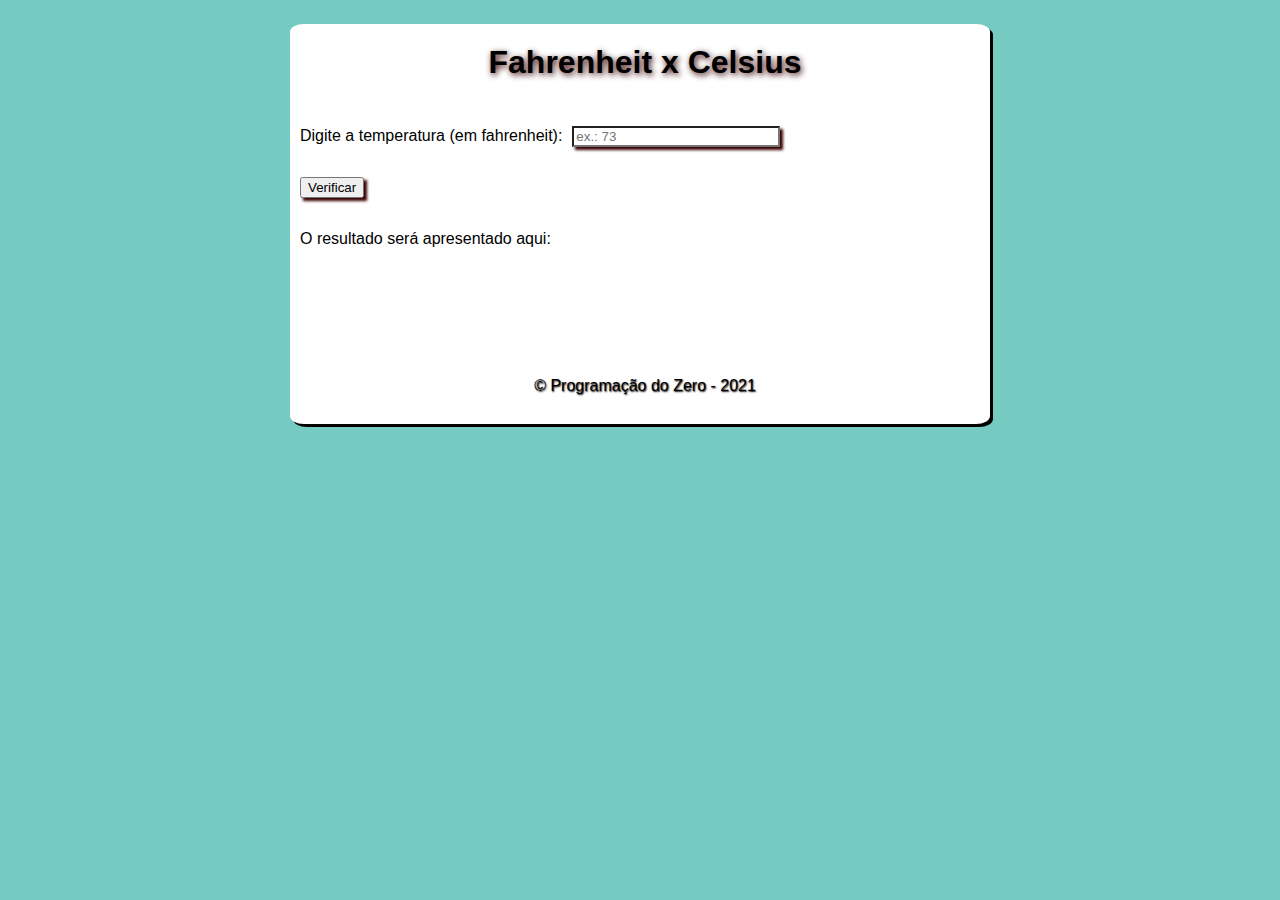
<file: m01-a02-classe-07/index.html>
<!DOCTYPE html>
<html lang="pt-br">
<head>
    <meta charset="UTF-8">
    <meta http-equiv="X-UA-Compatible" content="IE=edge">
    <meta name="viewport" content="width=device-width, initial-scale=1.0">
    <link rel="stylesheet" href="style.css">
    <title>Fahrenheit x Celsius</title>
</head>
<body>
    <div id="caixa">
        <header>
            <h1 id=cabecalho>Fahrenheit x Celsius</h1>
        </header>
        <section>
            <p>Digite a temperatura (em fahrenheit):</p><input type="number" name="fahrenheit" id="fahrenheit" placeholder="ex.: 73"><br>
            <input id='verificar' type="submit" value="Verificar" onclick = verificar()>
            <div id='res'>O resultado será apresentado aqui:
                
            </div>
        </section>
        <footer>
            <p id='rodape'>&copy; Programação do Zero - 2021</p>
        </footer>
    </div>
    <script src="script.js"></script>
</body>
</html>
</file>
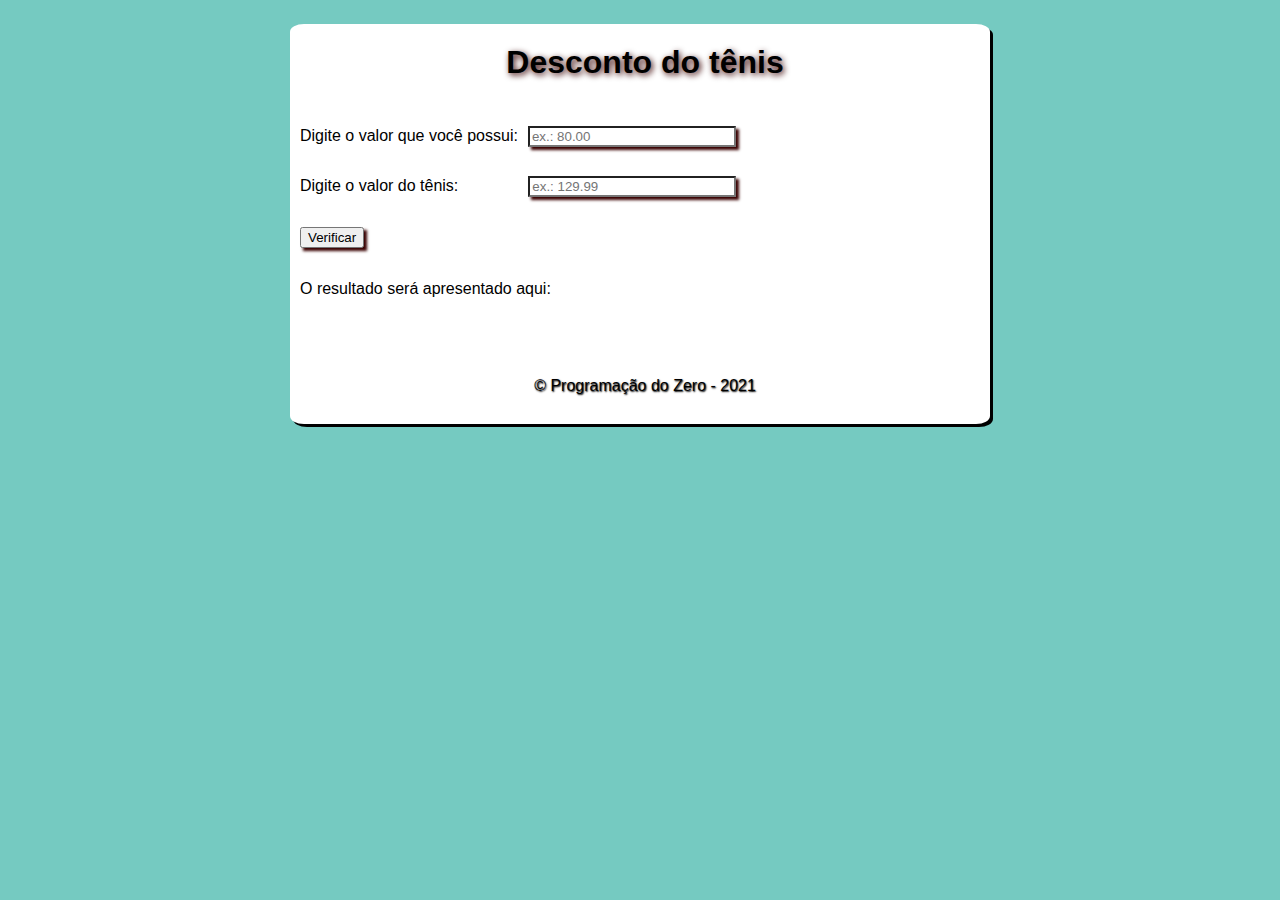
<file: m01-a02-classe-08/index.html>
<!DOCTYPE html>
<html lang="pt-br">
<head>
    <meta charset="UTF-8">
    <meta http-equiv="X-UA-Compatible" content="IE=edge">
    <meta name="viewport" content="width=device-width, initial-scale=1.0">
    <link rel="stylesheet" href="style.css">
    <title>Desconto do tênis</title>
</head>
<body>
    <div id="caixa">
        <header>
            <h1 id=cabecalho>Desconto do tênis</h1>
        </header>
        <section>
            <p>Digite o valor que você possui:</p><input type="number" name="valorEmMaos" id="valorEmMaos" min="0" placeholder="ex.: 80.00"><br>
            <p>Digite o valor do tênis:</p><input type="number" name="valorTenis" id="valorTenis" min="0" placeholder="ex.: 129.99"><br>
            <input id='verificar' type="submit" value="Verificar" onclick = verificar()>
            <div id='res'>O resultado será apresentado aqui:
                
            </div>
        </section>
        <footer>
            <p id='rodape'>&copy; Programação do Zero - 2021</p>
        </footer>
    </div>
    <script src="script.js"></script>
</body>
</html>
</file>
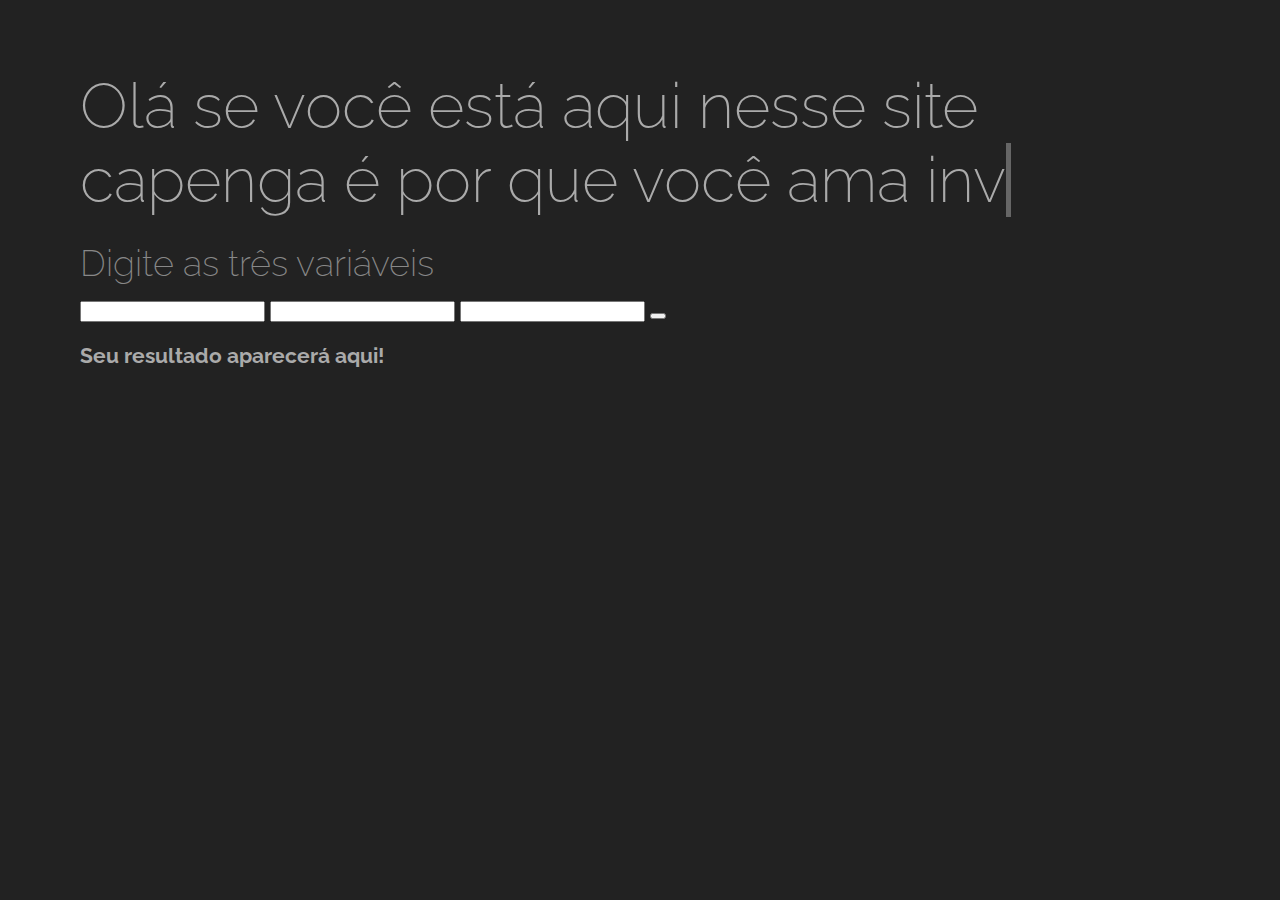
<file: m01-a02-extra-15/index.html>
<!DOCTYPE html>
<html lang="en">
  <head>
    <meta charset="UTF-8" />
    <meta http-equiv="X-UA-Compatible" content="IE=edge" />
    <meta name="viewport" content="width=device-width, initial-scale=1.0" />
    <link
      href="https://fonts.googleapis.com/css?family=Raleway:200,100,400"
      rel="stylesheet"
      type="text/css"
    />
    <link rel="stylesheet" href="style.css" />
    <title>Baskhara I S2 you</title>
  </head>
  <body>
    <h1>
      Olá se você está aqui nesse site capenga é por que você ama
      <span
        class="txt-rotate"
        data-period="2000"
        data-rotate='[ "inventar arte.", "a Cubos Academy.", "editar código feito.", "o curso PdZ.", "Baskhara!" ]'
      ></span>
    </h1>
    <div class="vars">
      <h2>Digite as três variáveis</h2>

      <input type="number" name="varA" id="varA" />
      <input type="number" name="varB" id="varB" />
      <input type="number" name="varC" id="varC" />
      <button type="submit" id="calcule" onclick="calc()"></button>
      <h3 id="h3">Seu resultado aparecerá aqui!</h3>
    </div>
    <script src="firula.js" async></script>
    <script src="index.js"></script>
  </body>
</html>
</file>
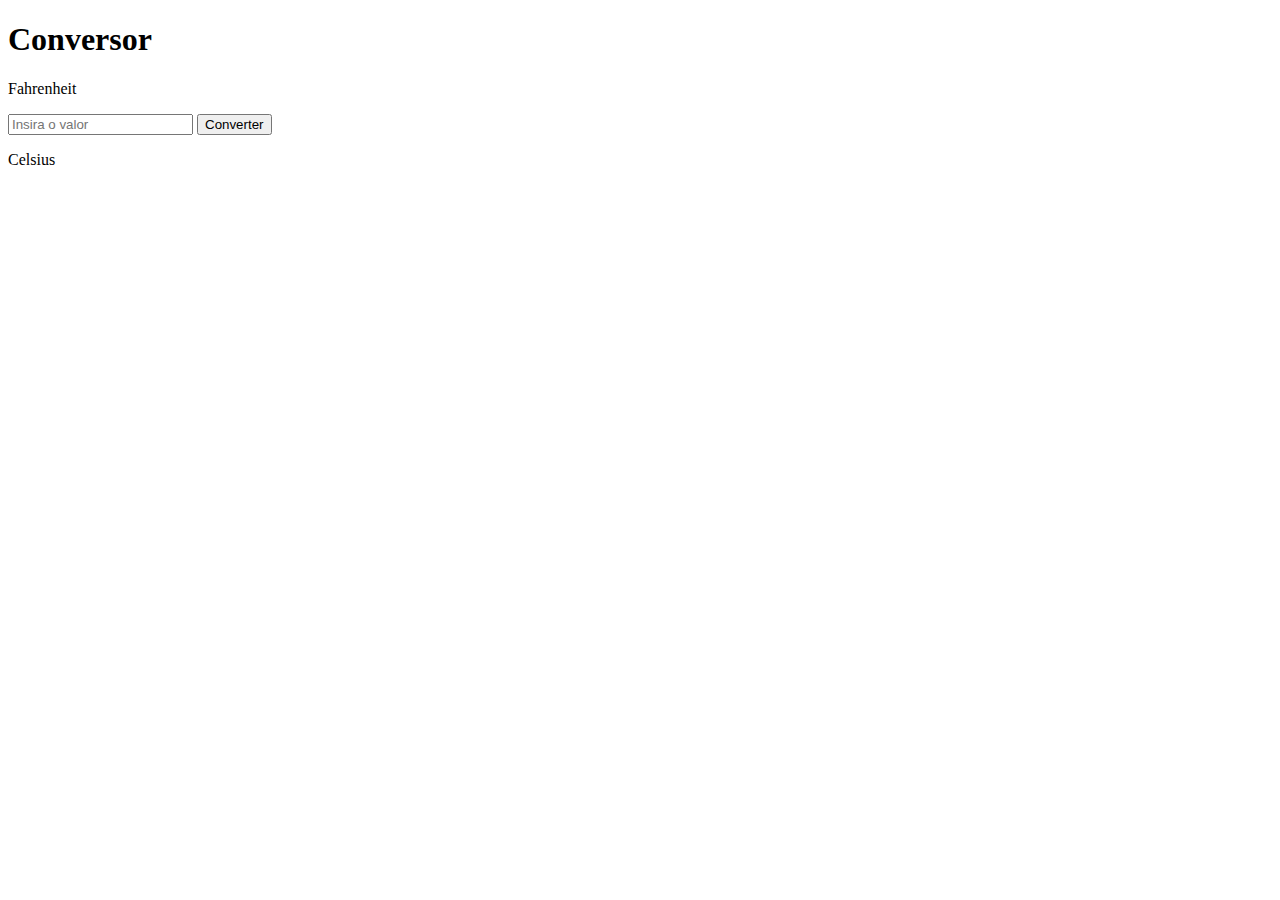
<file: m01-a02-classe-07/project-7/index.html>
<!DOCTYPE html>
<html lang="en">
<head>
    <meta charset="UTF-8">
    <meta http-equiv="X-UA-Compatible" content="IE=edge">
    <meta name="viewport" content="width=device-width, initial-scale=1.0">
    <title>Document</title>
    <script src="./index.js"></script>
</head>
<body>
    <div class="title">
        <h1>Conversor</h1>
    </div>
    <p>Fahrenheit</p>
    <input type="text" id="valor" placeholder="Insira o valor">
    <button onclick="converte()">Converter</button>
    <p>Celsius</p>
    <div id="output"></div>
</body>
</html>
</file>
<file: m01-a02-classe-07/style.css>
body {
    font-family: Arial, Helvetica, sans-serif;
    background-color: rgba(40, 172, 158, 0.644);
    margin: 0px;
    padding: 0px;
}
#caixa {
    width: 700px;
    height: 400px;
    border: normal solid 2px;
    box-shadow: 3px 3px black;
    border-radius: 2%;
    margin: auto;
    margin: 24px auto 24px auto;
    background-color: white;
    padding: 0px;
}
#cabecalho {
    padding-top: 20px;
    margin-left: 10px;
    margin-bottom: 30px;
    text-shadow: .05em .05em .2em rgb(58, 2, 2);
    text-align: center;
}

#fahrenheit {
    margin-left: 10px;
}

section {
    height: 250px;
}
p {
    display: inline-block;
    margin-left: 10px;
}
input {
    margin-left: 5px;
    width: 200px;
    box-shadow: .2em .2em .2em rgb(58, 2, 2);
}
#res {
    margin-top: 16px;
    margin-left: 10px;
}
#verificar {
    width: auto;
    margin-top: 16px;
    margin-left: 10px;
    margin-bottom: 16px;
}
footer {
    /* background-color: red; */
    margin: 0px;
    padding: 0px 0px 0px 0px;
    text-align: center;
}
#rodape {
    text-shadow: 0.05em 0.05em 0.1em black;
}
</file>
<file: m01-a02-classe-08/style.css>
body {
    font-family: Arial, Helvetica, sans-serif;
    background-color: rgba(40, 172, 158, 0.644);
    margin: 0px;
    padding: 0px;
}
#caixa {
    width: 700px;
    height: 400px;
    border: normal solid 2px;
    box-shadow: 3px 3px black;
    border-radius: 2%;
    margin: auto;
    margin: 24px auto 24px auto;
    background-color: white;
    padding: 0px;
}
#cabecalho {
    padding-top: 20px;
    margin-left: 10px;
    margin-bottom: 30px;
    text-shadow: .05em .05em .2em rgb(58, 2, 2);
    text-align: center;
}

#valorEmMaos {
    margin-left: 10px;
}
#valorTenis {
    margin-left: 70px;
}

section {
    height: 250px;
}
p {
    display: inline-block;
    margin-left: 10px;
}
input {
    margin-left: 5px;
    width: 200px;
    box-shadow: .2em .2em .2em rgb(58, 2, 2);
}
#res {
    margin-top: 16px;
    margin-left: 10px;
}
#verificar {
    width: auto;
    margin-top: 16px;
    margin-left: 10px;
    margin-bottom: 16px;
}
footer {
    /* background-color: red; */
    margin: 0px;
    padding: 0px 0px 0px 0px;
    text-align: center;
}
#rodape {
    text-shadow: 0.05em 0.05em 0.1em black;
}
</file>
<file: m01-a02-extra-15/style.css>
html,
body {
  font-family: 'Raleway', sans-serif;
  padding: 1em 2em;
  font-size: 18px;
  background: #222;
  color: #aaa;
}

h1,
h2 {
  font-weight: 200;
  margin: 0.4em 0;
}
h1 {
  font-size: 3.5em;
}
h2 {
  color: #888;
  font-size: 2em;
}
</file>
